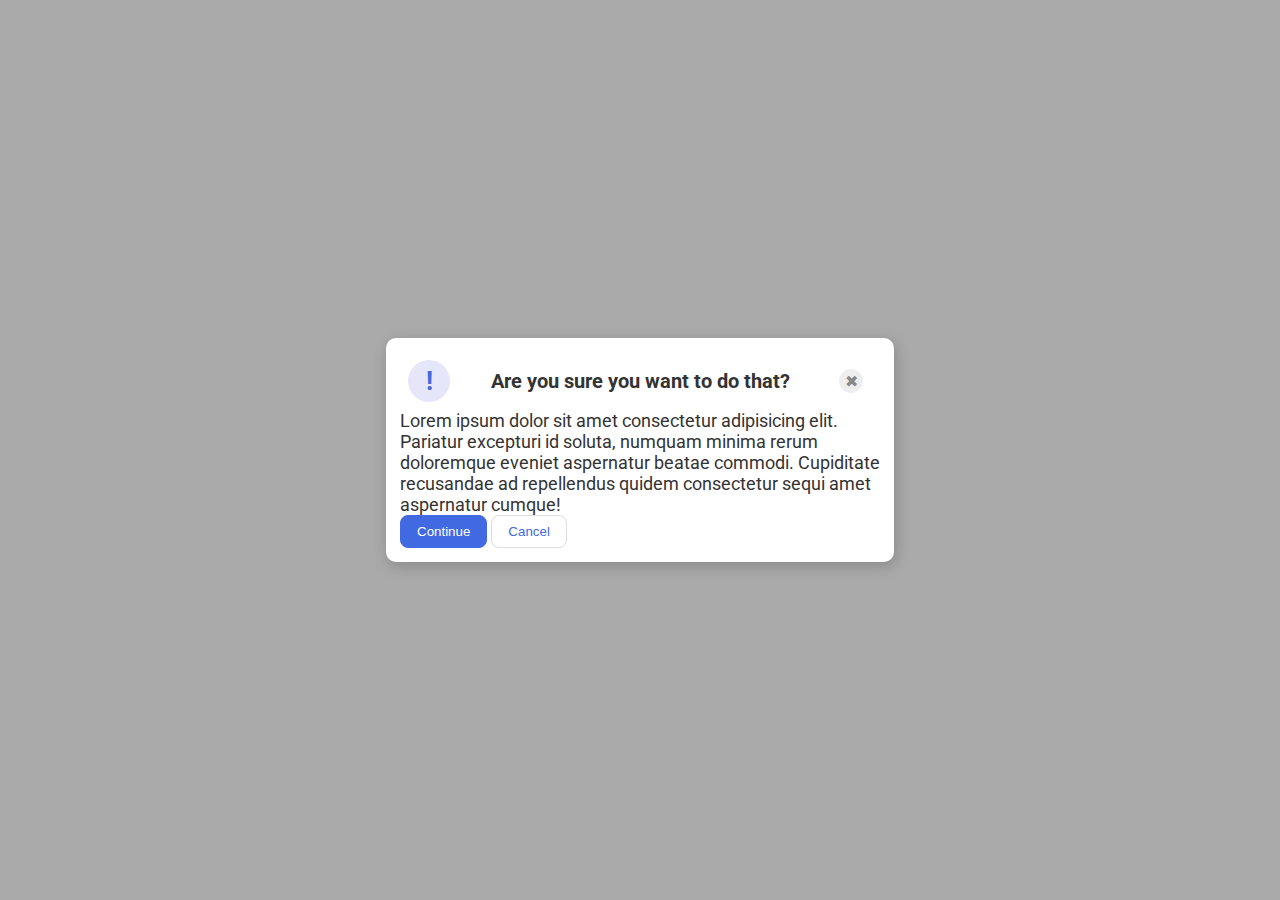
<file: flex/05-flex-modal/index.html>
<!DOCTYPE html>
<html lang="en">
  <head>
    <meta charset="UTF-8">
    <meta http-equiv="X-UA-Compatible" content="IE=edge">
    <meta name="viewport" content="width=device-width, initial-scale=1.0">
    <link rel="stylesheet" href="style.css">
    <title>Modal</title>
  </head>
  <body>
    <div class="modal">

      <div class="top-row">
        <div class="icon">!</div>
        <div class="header">Are you sure you want to do that?</div>
        <button class="close-button">✖</button>
      </div>
      
      <div class="text">Lorem ipsum dolor sit amet consectetur adipisicing elit. Pariatur excepturi id soluta, numquam minima rerum doloremque eveniet aspernatur beatae commodi. Cupiditate recusandae ad repellendus quidem consectetur sequi amet aspernatur cumque!</div>
      <button class="continue">Continue</button>
      <button class="cancel">Cancel</button>
    </div>
  </body>
</html>
</file>
<file: flex/05-flex-modal/style.css>
@import url('https://fonts.googleapis.com/css2?family=Roboto:wght@400;700&display=swap');

html, body {
  height: 100%;
}

body {
  font-family: Roboto, sans-serif;
  margin: 0;
  background: #aaa;
  color: #333;
  font-size:18px;
  /* I'll give you this one for free lol */
  display: flex;
  align-items: center;
  justify-content: center;
}

.top-row{
    display:flex;
    align-items: center;
    justify-content: space-between;
}

.header{
  font-size:20px;
  font-weight:bold;
}

.modal {
  background: white;
  width: 480px;
  border-radius: 10px;
  box-shadow: 2px 4px 16px rgba(0,0,0,.2);
  padding:14px;
}

.icon {
  color: royalblue;
  font-size: 26px;
  font-weight: 700;
  background: lavender;
  width: 42px;
  height: 42px;
  border-radius: 50%;
  display: flex;
  align-items: center;
  justify-content: center;
  margin:8px;
}

.close-button {
  background: #eee;
  border-radius: 50%;
  color: #888;
  font-weight: 400;
  font-size: 16px;
  height: 24px;
  width: 24px;
  display: flex;
  align-items: center;
  justify-content: center;
  border: 1px solid #eee;
  padding: 0;
  margin:17px;
}

button {
  cursor: pointer;
  padding: 8px 16px;
  border-radius: 8px;
}

button.continue {
  background: royalblue;
  border: 1px solid royalblue;
  color: white;
}

button.cancel {
  background: white;
  border: 1px solid #ddd;
  color: royalblue;
}
</file>
